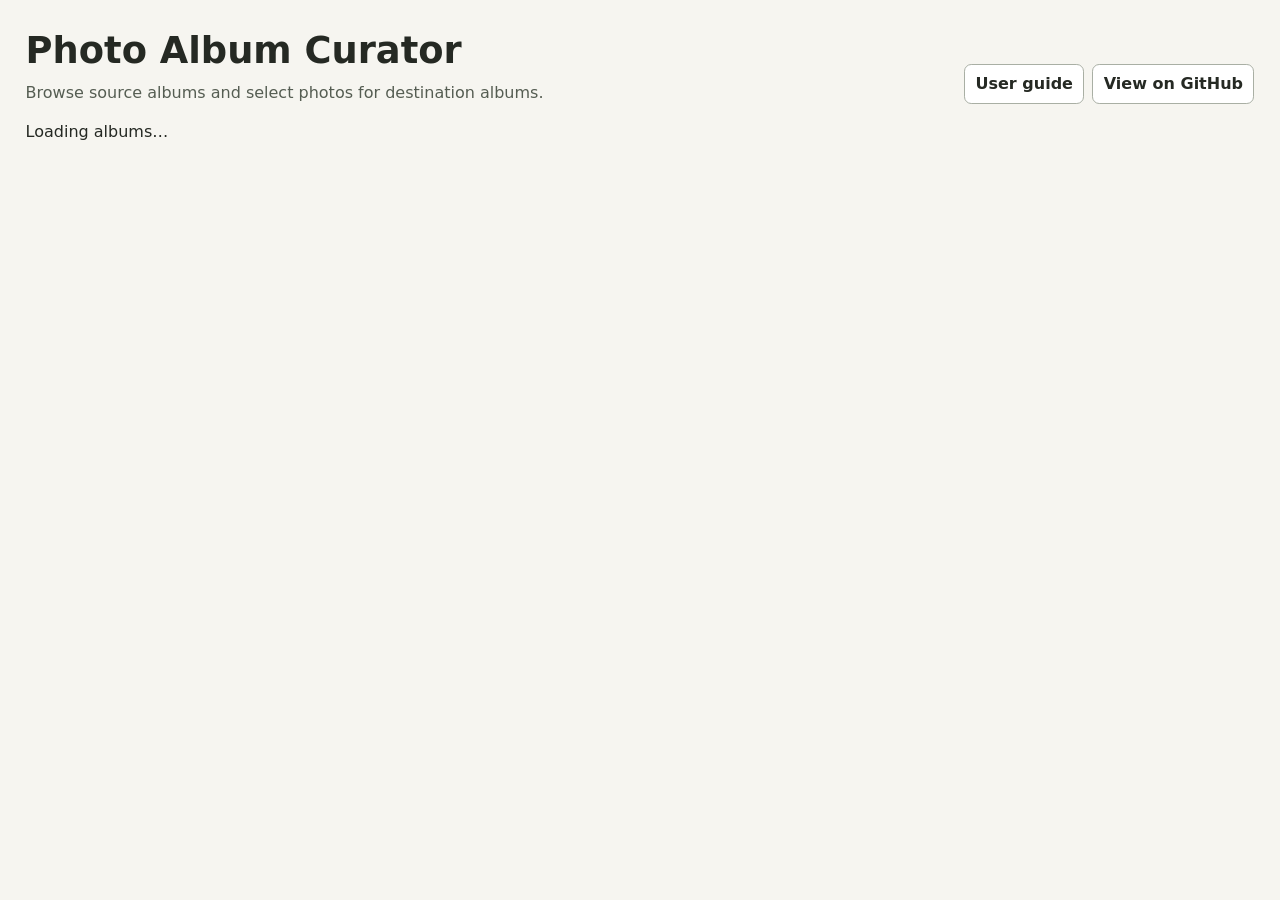
<file: ui/index.html>
<!doctype html>
<html lang="en">
<head>
  <meta charset="utf-8">
  <meta name="viewport" content="width=device-width, initial-scale=1">
  <title>Create Personalized Photo Albums | Photo Album Curator</title>
  <meta name="description" content="Create a different photo album for each person from one shared collection. Organize photos and export each album as a ZIP without uploading your files.">
  <link rel="stylesheet" href="style.css">
  <script src="app.js" defer></script>
</head>
<body>
  <main>
    <header class="top">
      <div>
        <h1>Photo Album Curator</h1>
        <p class="subtitle">
          Browse source albums and select photos for destination albums.
          <span id="browser-privacy" class="privacy-note" hidden>No photos are uploaded. All photos stay on your device.</span>
        </p>
      </div>
      <div class="row header-actions">
        <a class="button-link" href="user-guide/" target="_blank" rel="noopener">User guide</a>
        <a class="button-link" href="https://github.com/spapa013/photo-album-curator" target="_blank" rel="noopener">View on GitHub</a>
      </div>
    </header>

    <section id="browser-tools" class="browser-tools" aria-label="Local albums and project" hidden>
      <div class="browser-workspace row">
        <div class="row" data-help>
          <button id="browser-set-workspace" type="button">Set Workspace</button>
          <div class="help-panel" popover>
            <p>Choose a folder for your project. Select the same folder when you return to reopen your progress.</p>
            <a href="user-guide/#set-up-a-workspace" target="_blank" rel="noopener">Read about workspaces</a>
          </div>
        </div>
        <div id="browser-remember-control" class="row" data-help hidden>
          <label><input id="browser-remember-external" type="checkbox"> Remember external albums</label>
          <div class="help-panel" popover>
            <p>Let this browser remember access to sources outside your workspace so it can reopen them later.</p>
            <a href="user-guide/#reopen-or-relink-sources" target="_blank" rel="noopener">Read about reopening sources</a>
          </div>
        </div>
      </div>
      <div class="row" data-help>
        <button id="browser-add-source" type="button" aria-haspopup="dialog" disabled>Add Source</button>
        <div class="help-panel" popover>
          <p>Choose a photo folder or ZIP and set how its subfolders are grouped into albums.</p>
          <a href="user-guide/#add-sources" target="_blank" rel="noopener">Read about adding sources</a>
        </div>
      </div>
      <div class="row" data-help>
        <button id="browser-import" type="button">Import state</button>
        <div class="help-panel" id="import-help" popover>
          <p>Restore a project file or backup. Confirming the import replaces the current workspace state.</p>
          <a href="user-guide/#back-up-and-restore" target="_blank" rel="noopener">Read about restoring state</a>
        </div>
      </div>
      <div class="row" data-help>
        <button id="browser-backup" type="button">Save backup</button>
        <div class="help-panel" id="backup-help" popover>
          <p>Save a snapshot of your workspace state in the <code>backups/</code> folder.</p>
          <a href="user-guide/#back-up-and-restore" target="_blank" rel="noopener">Read about backups</a>
        </div>
      </div>
      <input id="browser-import-input" type="file" accept=".json" hidden>
      <p id="browser-project-status" class="hint" role="status"></p>
      <div id="browser-album-controls" class="row" hidden>
        <label for="album">Source album</label>
        <select id="album" disabled></select>
        <div class="row" data-help>
          <button id="reload" type="button">Reload albums</button>
          <div class="help-panel" popover>
            <p>Refresh the album list from the workspace file. To scan for new photos, reopen the workspace or reselect the source.</p>
            <a href="user-guide/#reopen-or-relink-sources" target="_blank" rel="noopener">Read about refreshing sources</a>
          </div>
        </div>
        <div class="row" data-help>
          <button id="browser-relink" type="button" disabled>Relink Source</button>
          <div class="help-panel" popover>
            <p>Choose a source folder or ZIP at its new location. Photos with matching paths keep their assignments and positions.</p>
            <a href="user-guide/#reopen-or-relink-sources" target="_blank" rel="noopener">Read about relinking sources</a>
          </div>
        </div>
      </div>
      <ul id="browser-source-list" hidden></ul>
    </section>
    <dialog id="browser-source-dialog" aria-labelledby="browser-source-heading">
      <h2 id="browser-source-heading">Add Source</h2>
      <div class="source-type-options row">
        <button id="browser-folder" type="button">Choose folder</button>
        <button id="browser-zip" type="button">Choose ZIP</button>
        <button id="browser-cancel-source" type="button">Cancel</button>
      </div>
      <div class="row source-depth" data-help>
        <label class="row">
          Album folder depth
          <input id="browser-album-depth" type="number" min="0" max="9007199254740991" step="1" value="1"
                 aria-describedby="browser-album-depth-hint" required>
        </label>
        <div class="help-panel" id="depth-help" popover>
          <p>Depth 0 keeps a source together. Depth 1 groups by top-level folder. Higher numbers group by deeper folders.</p>
          <a href="user-guide/#add-sources" target="_blank" rel="noopener">Read about album folder depth</a>
        </div>
      </div>
      <p id="browser-album-depth-hint" class="hint">0 for one album. 1 for top-level folders.</p>
    </dialog>
    <dialog id="browser-final" aria-label="Destination albums"><iframe title="Destination albums"></iframe></dialog>

    <p id="error" class="notice error" role="alert" hidden></p>
    <button id="retry-save" type="button" hidden>Retry saving</button>
    <p id="loading" role="status">Loading albums…</p>
    <p id="empty" class="notice" hidden>
      No supported photos here yet. Add photos, an album folder, or a ZIP file to
      <strong>Albums</strong>, then select <strong>Reload albums</strong>.
    </p>

    <div id="workspace" hidden>
      <div class="progress-row">
        <label for="progress" id="progress-label"></label>
        <progress id="progress"></progress>
      </div>
      <div class="layout">
        <section class="card photo-card" aria-label="Current photo">
          <div id="preview">
            <img id="image" alt="Current album photo">
            <p id="preview-error" hidden>This file could not be previewed.</p>
          </div>
          <div class="photo-info">
            <strong id="filename"></strong>
            <span id="date"></span>
          </div>
          <div class="navigation">
            <div class="row">
              <button id="previous" type="button">Previous</button>
              <button id="next" type="button">Next</button>
            </div>
            <select id="jump" aria-label="Jump to photo"></select>
          </div>
          <p class="hint keyboard-hint">Use <kbd>←</kbd> and <kbd>→</kbd> to browse photos.</p>
        </section>

        <section class="card assignments" aria-labelledby="assignments-heading">
          <div class="assignment-header">
            <h2 id="assignments-heading">Destination albums</h2>
            <span id="assignment-status" class="status"></span>
          </div>
          <p class="hint">Choose any destinations. Changes save automatically.</p>
          <fieldset id="destinations" aria-label="Destination albums"></fieldset>
          <template id="destination-rename-template">
            <form class="destination-rename row" aria-label="Rename destination">
              <input name="name" aria-label="Destination name" maxlength="80" required>
              <div class="row">
                <button type="submit">Save</button>
                <button type="button">Cancel</button>
              </div>
              <p class="notice error" role="alert" hidden></p>
            </form>
          </template>
          <form id="destination-form" class="destination-form">
            <label for="destination-name">Add a destination</label>
            <div class="row">
              <input id="destination-name" maxlength="80" required placeholder="Destination name">
              <button id="add-destination" type="submit">Add</button>
            </div>
          </form>
          <div data-help>
            <a id="final-link" class="button-link primary curate-link" href="final.html" hidden>Curate Destination Albums</a>
            <div class="help-panel" popover>
              <p>Choose which photos to include, arrange them, and render ZIPs for your destinations.</p>
              <a href="user-guide/#curate-destinations" target="_blank" rel="noopener">Read about curating destinations</a>
            </div>
          </div>
          <p id="feedback" role="status"></p>
        </section>
      </div>
    </div>
  </main>
</body>
</html>
</file>
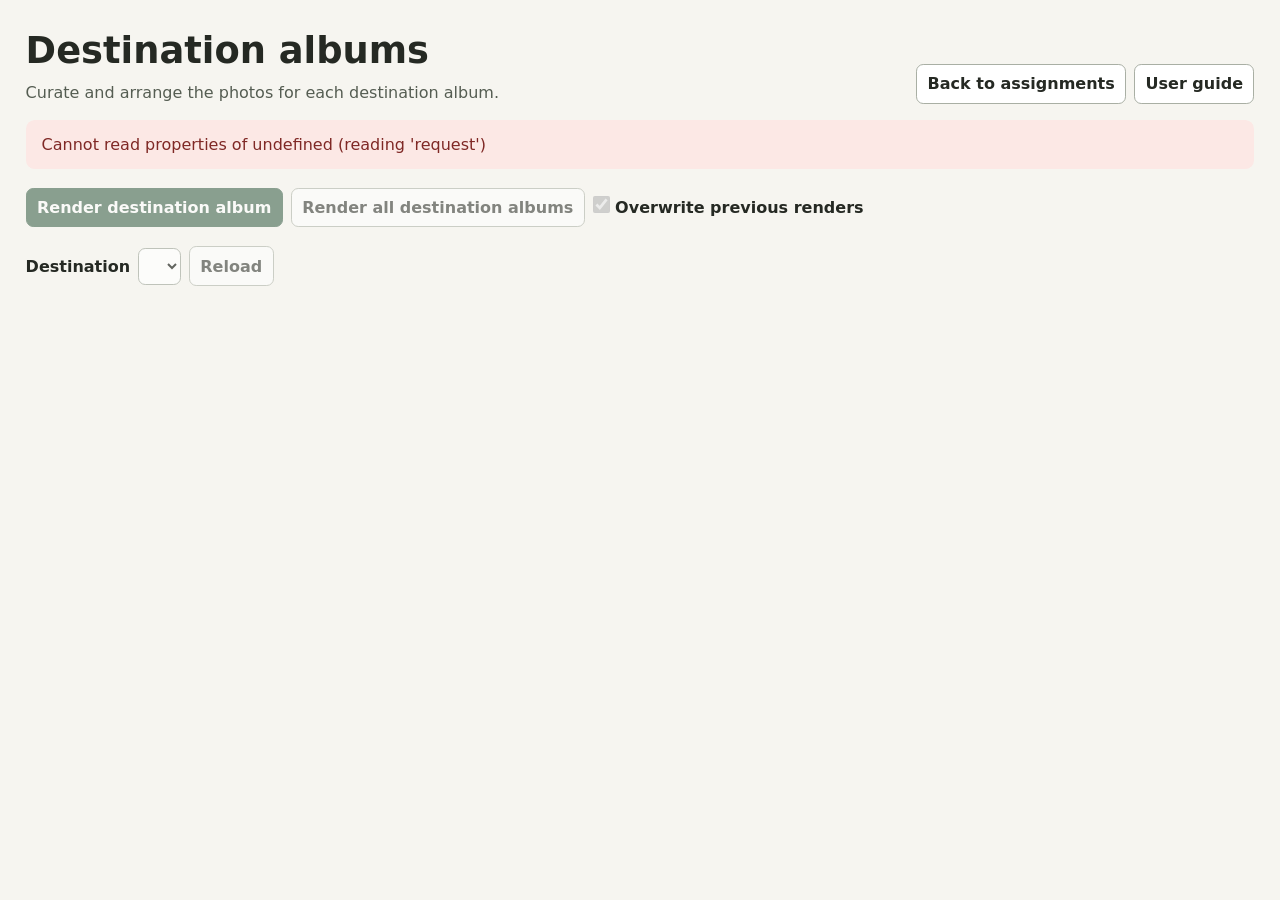
<file: ui/final.html>
<!doctype html>
<html lang="en">
<head>
  <meta charset="utf-8">
  <meta name="viewport" content="width=device-width, initial-scale=1">
  <title>Destination Albums · Photo Album Curator</title>
  <link rel="stylesheet" href="style.css">
  <script src="final.js" defer></script>
</head>
<body>
  <main>
    <header class="top">
      <div>
        <h1>Destination albums</h1>
        <p class="subtitle">Curate and arrange the photos for each destination album.</p>
      </div>
      <div class="row header-actions">
        <a class="button-link" href="./">Back to assignments</a>
        <a class="button-link" href="user-guide/" target="_blank" rel="noopener">User guide</a>
      </div>
    </header>

    <p id="final-error" class="notice error" role="alert" hidden></p>
    <p id="no-destinations" class="notice" hidden>Add a destination on the assignment screen to start a destination album.</p>
    <div class="row final-render-options">
      <div class="row" data-help>
        <button id="final-render" class="primary" type="button" disabled>Render destination album</button>
        <div class="help-panel" popover>
          <p>Save a ZIP of the selected destination’s included photos in the workspace’s <code>destinations/</code> folder.</p>
          <a href="user-guide/#render-destination-albums" target="_blank" rel="noopener">Read about rendering an album</a>
        </div>
      </div>
      <div class="row" data-help>
        <button id="final-render-all" type="button" disabled>Render all destination albums</button>
        <div class="help-panel" popover>
          <p>Save a ZIP for each destination that has included photos.</p>
          <a href="user-guide/#render-destination-albums" target="_blank" rel="noopener">Read about rendering all albums</a>
        </div>
      </div>
      <div class="row" data-help>
        <label><input id="final-overwrite" type="checkbox" checked> Overwrite previous renders</label>
        <div class="help-panel" id="overwrite-help" popover>
          <p>Replace the ZIP at the destination’s usual filename. Clear this option to save a timestamped ZIP and keep earlier renders.</p>
          <a href="user-guide/#render-destination-albums" target="_blank" rel="noopener">Read about rendering options</a>
        </div>
      </div>
    </div>
    <div class="row final-toolbar">
      <label for="final-destination">Destination</label>
      <select id="final-destination" disabled></select>
      <div class="row" data-help>
        <button id="final-reload" type="button" disabled>Reload</button>
        <div class="help-panel" popover>
          <p>Refresh the selected destination’s photo list, inclusion choices, and order from the workspace file.</p>
          <a href="user-guide/#curate-destinations" target="_blank" rel="noopener">Read about curating destinations</a>
        </div>
      </div>
    </div>
    <p id="final-feedback" class="hint" role="status"></p>
    <p id="final-count" class="hint"></p>

    <div id="final-workspace" class="final-layout" hidden>
      <section class="card final-list-card" aria-label="Photos for this destination">
        <div class="final-filters">
          <input id="final-search" type="search" aria-label="Find a photo" placeholder="Find a photo or source album">
          <select id="final-filter" aria-label="Filter photos">
            <option value="all">All</option>
            <option value="included">Included</option>
            <option value="positioned">Positioned</option>
            <option value="excluded">Excluded</option>
          </select>
        </div>
        <p id="final-empty" class="hint" hidden></p>
        <ul id="final-list"></ul>
      </section>

      <section id="final-detail" class="card final-detail" aria-label="Selected photo" hidden>
        <div class="final-preview">
          <img id="final-image" alt="Selected photo">
          <p id="final-preview-error" hidden>Source photo unavailable for preview.</p>
        </div>
        <div class="final-photo-info">
          <div class="row final-navigation" role="group" aria-label="Browse photos">
            <button id="final-previous" type="button" disabled>Previous</button>
            <button id="final-next" type="button" disabled>Next</button>
          </div>
          <strong id="final-filename"></strong>
          <p id="final-source" class="hint"></p>
          <div id="final-order" class="row">
            <label class="row">
              Include
              <input id="final-include" type="checkbox" aria-keyshortcuts="I" disabled>
            </label>
            <label id="final-position-label" class="row">
              Position
              <input id="final-position" type="checkbox" aria-keyshortcuts="P" disabled>
            </label>
            <form id="final-rank-form" class="row" hidden>
              <input id="final-rank" type="number" min="1" step="1" aria-label="Position number" required>
              <button id="final-set-rank" type="submit">Move</button>
            </form>
          </div>
          <p id="final-shortcuts" class="hint row">
            <span><kbd>←</kbd> <kbd>→</kbd> Browse</span>
            <span><kbd>I</kbd> Toggle include</span>
            <span><kbd>P</kbd> Toggle position</span>
            <span><kbd>Esc</kbd> Back to assignments</span>
          </p>
        </div>
      </section>
    </div>
  </main>
</body>
</html>
</file>
<file: ui/style.css>
:root {
  color-scheme: light;
  font: 16px/1.45 system-ui, sans-serif;
  color: #252923;
  background: #f6f5f0;
  --border: #dcded5;
  --muted: #555d52;
  --accent: #315941;
}

* { box-sizing: border-box; }
[hidden] { display: none !important; }
body { margin: 0; }
main { width: min(96%, 1440px); margin: 0 auto; padding: 1.5rem 0; }
h1, h2, p { margin: 0; }
h1 { font-size: clamp(1.55rem, 3.2vw, 2.3rem); }
h2 { font-size: 1.25rem; }
.top { display: flex; align-items: end; justify-content: space-between; flex-wrap: wrap; gap: 1rem; }
.header-actions { flex-wrap: wrap; }
.subtitle, .hint { color: var(--muted); }
.subtitle { margin-top: .2rem; }
.destination-form { display: grid; gap: .3rem; }
label { font-weight: 600; }
.row { display: flex; align-items: center; gap: .5rem; min-width: 0; }

button, input, select {
  font: inherit;
  padding: .45rem .65rem;
  border: 1px solid #a9afa4;
  border-radius: .45rem;
  background: #fff;
  color: inherit;
}
button { font-weight: 600; cursor: pointer; }
button:hover:not(:disabled) { background: #eef2eb; }
button:disabled { cursor: default; opacity: .55; }
:focus-visible { outline: 2px solid var(--accent); outline-offset: 2px; }
.help-panel {
  width: min(19rem, calc(100vw - 2rem));
  padding: .75rem .9rem;
  border: 1px solid var(--border);
  border-radius: .55rem;
  color: inherit;
  background: white;
  box-shadow: 0 .35rem 1.1rem #20241f24;
  font-size: .9rem;
}
.help-panel a { display: inline-block; margin-top: .35rem; color: var(--accent); }
@supports (position-area: block-end span-inline-start) {
  [data-help]:has(.help-panel:popover-open) { anchor-name: --active-help; }
  .help-panel {
    inset: auto;
    margin: .35rem 0;
    position-anchor: --active-help;
    position-area: block-end span-inline-start;
    position-try-fallbacks: flip-inline, flip-block, flip-block flip-inline, --help-centered, --help-centered flip-block;
  }
  @position-try --help-centered {
    position-area: block-end span-all;
    justify-self: center;
  }
}
@supports not selector(:popover-open) {
  .help-panel { display: none; }
}
select, input { min-width: 0; }
#album { max-width: min(53vw, 23rem); }
#loading, .notice { margin-top: 1rem; }
.notice { padding: .8rem 1rem; background: #fff4da; border-radius: .55rem; }
.error { background: #fce8e5; color: #7f2825; overflow-wrap: anywhere; }
.progress-row { display: flex; flex-wrap: wrap; gap: .9rem; align-items: center; margin: 1.3rem 0 .7rem; }
progress { flex: 1; accent-color: var(--accent); }
.layout { display: grid; grid-template-columns: minmax(0, 2fr) minmax(290px, 1fr); gap: 1rem; }
.card { border: 1px solid var(--border); border-radius: .7rem; background: white; min-width: 0; }
.photo-card { overflow: hidden; }
#preview {
  display: grid;
  grid-template: minmax(0, 1fr) / minmax(0, 1fr);
  place-items: center;
  height: clamp(230px, 60vh, 850px);
  background: #20241f;
  color: white;
  overflow: hidden;
}
#image { display: block; width: 100%; height: 100%; object-fit: contain; min-height: 0; }
.photo-info { padding: .65rem .9rem; display: flex; justify-content: space-between; flex-wrap: wrap; gap: .3rem .8rem; }
#filename { overflow-wrap: anywhere; }
#date { color: var(--muted); font-size: .9rem; }
.navigation { display: flex; flex-wrap: wrap; gap: .5rem; padding: 0 .9rem .9rem; }
.keyboard-hint { margin: 0 .9rem .9rem; }
#jump { flex: 1 1 10rem; width: 10rem; }
.assignments { padding: .9rem; display: flex; flex-direction: column; gap: .75rem; }
.assignment-header { display: flex; flex-wrap: wrap; align-items: baseline; justify-content: space-between; gap: .35rem .65rem; }
.status { color: #284d36; background: #e8efe6; border-radius: 1rem; padding: .18rem .65rem; font-size: .82rem; font-weight: 600; }
.hint { font-size: .9rem; }
fieldset { margin: 0; border: 1px solid var(--border); border-radius: .45rem; padding: .25rem; max-height: 40vh; overflow: auto; }
fieldset label { display: flex; align-items: center; gap: .6rem; padding: .45rem .55rem; cursor: pointer; overflow-wrap: anywhere; }
fieldset label:hover { background: #f4f6f1; }
.destination-row label { flex: 1; min-width: 0; }
.destination-edit, .destination-delete { flex: none; width: 2.5rem; height: 2.5rem; padding: 0; font-size: 1.15rem; }
.destination-delete { color: #7f2825; }
.destination-rename { flex-wrap: wrap; padding: .25rem .5rem .55rem; }
.destination-rename input { flex: 1 1 9rem; }
.destination-rename .error { flex-basis: 100%; margin: 0; }
input[type="checkbox"] { width: 1.05rem; height: 1.05rem; flex: none; margin: 0; accent-color: var(--accent); }
.destination-form input { flex: 1; }
#retry-save { margin-top: .5rem; }
#feedback { min-height: 1.35rem; color: var(--muted); font-size: .9rem; text-align: right; }
dialog { width: min(48rem, 94vw); border: 1px solid var(--border); border-radius: .7rem; color: inherit; }
dialog::backdrop { background: #20241f88; }
.photo-link { border: 0; padding: .1rem; text-align: left; color: var(--accent); overflow-wrap: anywhere; }

@media (max-width: 800px) {
  .layout { grid-template-columns: 1fr; }
  #preview { height: clamp(230px, 48vh, 650px); }
}

.button-link {
  display: inline-block;
  padding: .45rem .65rem;
  border: 1px solid #a9afa4;
  border-radius: .45rem;
  background: white;
  color: inherit;
  font-weight: 600;
  text-decoration: none;
}
.button-link:hover { background: #eef2eb; }
.primary { background: var(--accent); color: white; border-color: var(--accent); }
.primary:hover:not(:disabled) { background: #244b34; }
.curate-link { width: 100%; padding: .8rem 1rem; font-size: 1.1rem; text-align: center; }
.final-toolbar { flex-wrap: wrap; margin: 1.2rem 0 .5rem; }
.final-render-options { flex-wrap: wrap; margin-top: 1.2rem; }
#final-error { white-space: pre-line; }
#final-feedback { min-height: 1.5rem; margin-bottom: .45rem; overflow-wrap: anywhere; }
#final-count:not(:empty) { margin-bottom: .45rem; }
.final-layout { display: grid; grid-template-columns: minmax(0, 1fr) minmax(0, 1fr); gap: 1rem; align-items: start; }
.final-list-card, .final-photo-info { padding: .8rem; }
.final-filters { display: flex; gap: .45rem; margin-bottom: .5rem; flex-wrap: wrap; }
.final-filters input { flex: 1; }
#final-list { list-style: none; padding: 0; margin: 0; max-height: 65vh; overflow: auto; }
#final-list li { display: flex; align-items: center; gap: .45rem; padding: .45rem; border-radius: .35rem; }
#final-list li.current { background: #e8efe6; }
#final-list li[draggable="true"] { cursor: grab; }
#final-list li.dragging { opacity: .55; }
#final-list li.drop-before { box-shadow: inset 0 2px var(--accent); }
#final-list li.drop-after { box-shadow: inset 0 -2px var(--accent); }
.final-grip { color: var(--muted); user-select: none; }
.final-photo-link { flex: 1; min-width: 0; background: transparent; }
.final-photo-link small { display: block; font-weight: normal; color: var(--muted); }
.final-detail { overflow: hidden; }
.final-preview { display: grid; place-items: center; grid-template: minmax(0, 1fr) / minmax(0, 1fr); height: clamp(220px, 46vh, 700px); background: #20241f; color: white; }
#final-image { display: block; width: 100%; height: 100%; object-fit: contain; }
.final-navigation { gap: .5rem; margin-bottom: .6rem; }
#final-filename { overflow-wrap: anywhere; }
#final-order { flex-wrap: wrap; margin-top: .65rem; }
#final-position-label:has(:disabled) { color: var(--muted); }
#final-rank-form { flex-wrap: wrap; }
#final-rank { width: 5rem; }
#final-shortcuts { flex-wrap: wrap; gap: .35rem .8rem; margin-top: .6rem; }
@media (max-width: 850px) {
  .final-layout { grid-template-columns: 1fr; }
  #final-list { max-height: 38vh; }
}
</file>
